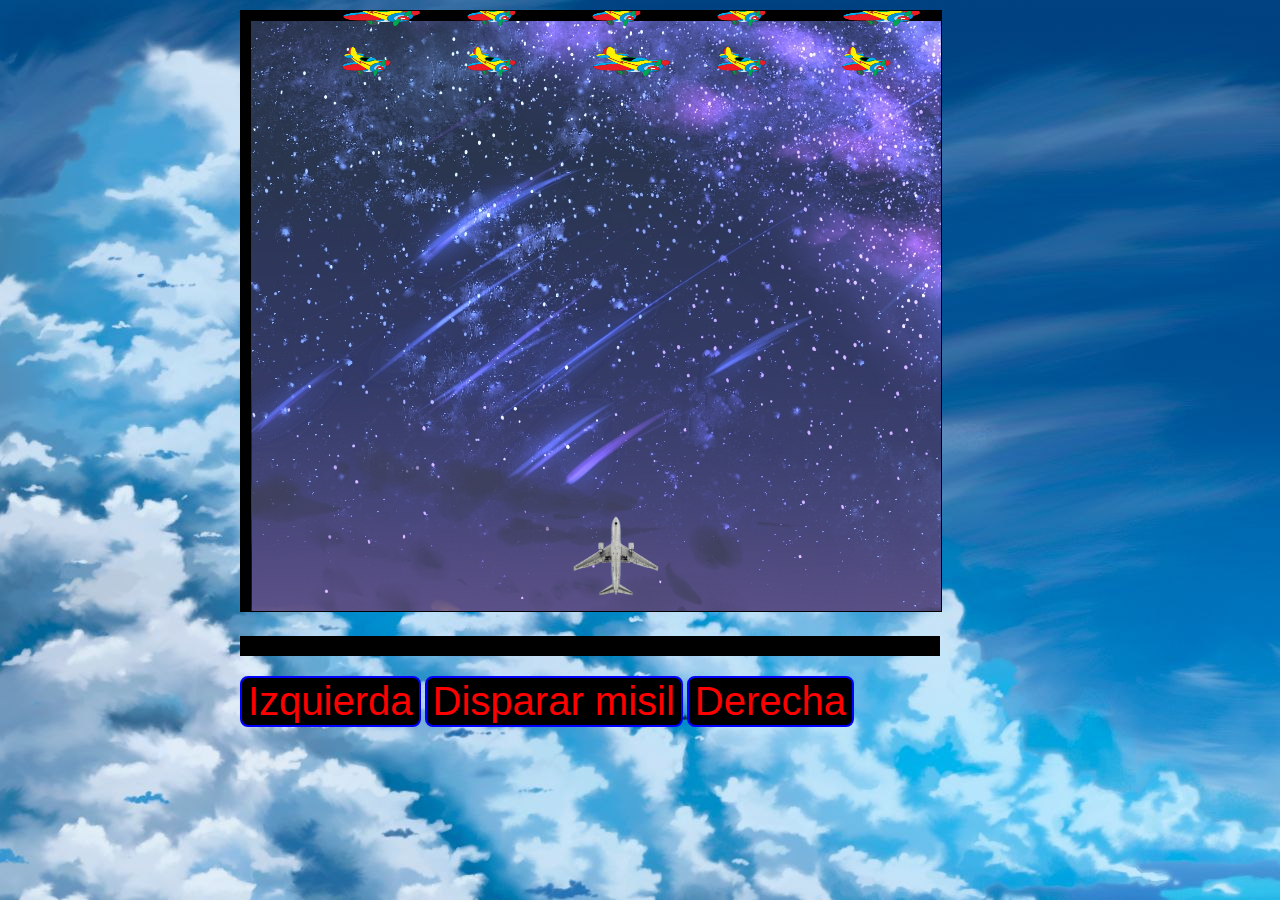
<file: game.html>
<!DOCTYPE html>
<html>
<title>Juego de naves</title>
<head>
<script type="text/javascript" src = "app.js"></script>
<link rel="stylesheet" href="css/style.css">
<script>
</script>
</head>
<body>
  <div class="container">
    <canvas id="my_canvas" width="700" height="600"></canvas>
    <h3 class="barra"></h3>
    <div>
      <button class = "boton" id="left_btn">Izquierda</button>
      <button class = "boton" id="fire_btn">Disparar misil</button>
      <button class = "boton" id="right_btn">Derecha</button>
    </div>
  </div>
</body>  
</html>
</file>
<file: css/style.css>
body { margin:10px; background-image: url("../images/game/wall.jpg"); }

.container {
  width:800px;
  margin:0 auto;
}

.barra {
  background-color:#000000;
  color: #ffffff;
  font-size: 20px;
  height: 20px; width: 700px;
}
#my_canvas{ 
  background:#000000; 
  border:#000 1px solid; 
}
.boton{
    color:red;
    font-size: 40px;
    background-color: #000000;
    cursor: pointer;
    border-radius: 8px;
    border:2px solid blue;
}
.boton:hover{
    background-color: white;
    color: #000000;
}
</file>
